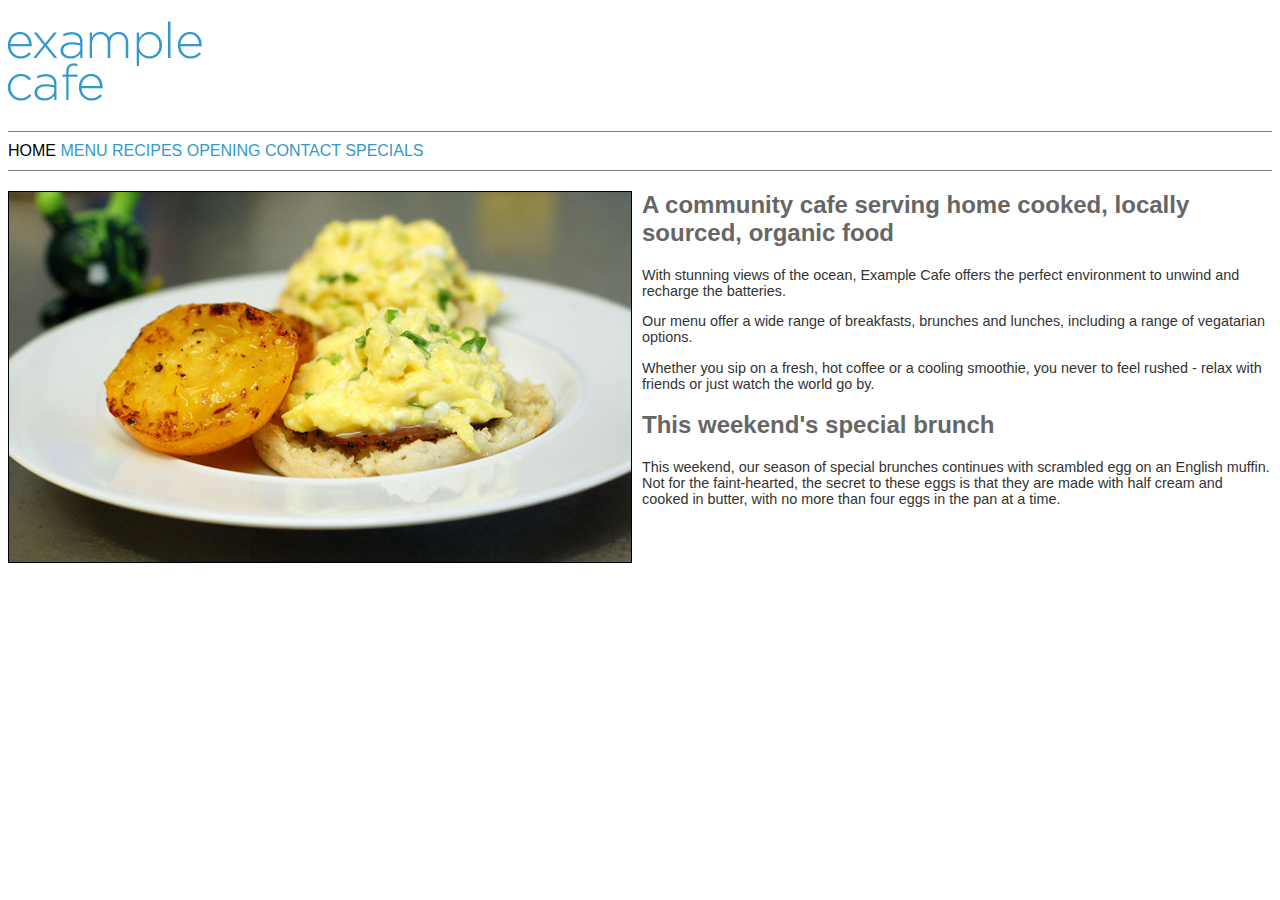
<file: New folder/index.html>
<!DOCTYPE html>
<html>
<head>

	<title>Example Cafe - community cafe in Newquay, Cornwall, UK </title>
	<link rel="shortcut icon" type="image/jpg" href="images/favicon.jpg">
	<link rel="stylesheet" type="text/css" href="interface.css">

</head>
<div id="page">
<body>
	<h1><img src="images/logo.gif" alt="fancy heading" width="194" height="80" /></h1>
	  
	  <div id="navigation">
        HOME
        <a href="menu.html">MENU</a>
        <a href="recipes.html">RECIPES</a>
        <a href="opening.html">OPENING</a>
        <a href="contact.html">CONTACT</a>
        <a href="specials.html">SPECIALS</a>
    </div>

    <img class="main_image" src="images/scrambled_eggs.jpg" width="622" height="370" alt="photo of scrambled eggs on an english muffin" align="left" />

	<h2>A community cafe serving home cooked, locally sourced, organic food</h2>
	  <p>With stunning views of the ocean, Example Cafe offers the perfect environment to unwind and recharge the batteries.</p>
	  <p>Our menu offer a wide range of breakfasts, brunches and lunches, including a range of vegatarian  options.</p>
	  <p>Whether you sip on a fresh, hot coffee or a cooling smoothie, you never to feel rushed - relax with friends or just watch the world go by. </p>
	     <h2>This weekend's special brunch</h2>
	        <p>This weekend, our season of special brunches continues with scrambled egg on an English muffin. Not for the faint-hearted, the secret to these eggs is that they are made with half cream and cooked in butter, with no more than four eggs in the pan at a time.</p>

</div>
</body>
</html>
</file>
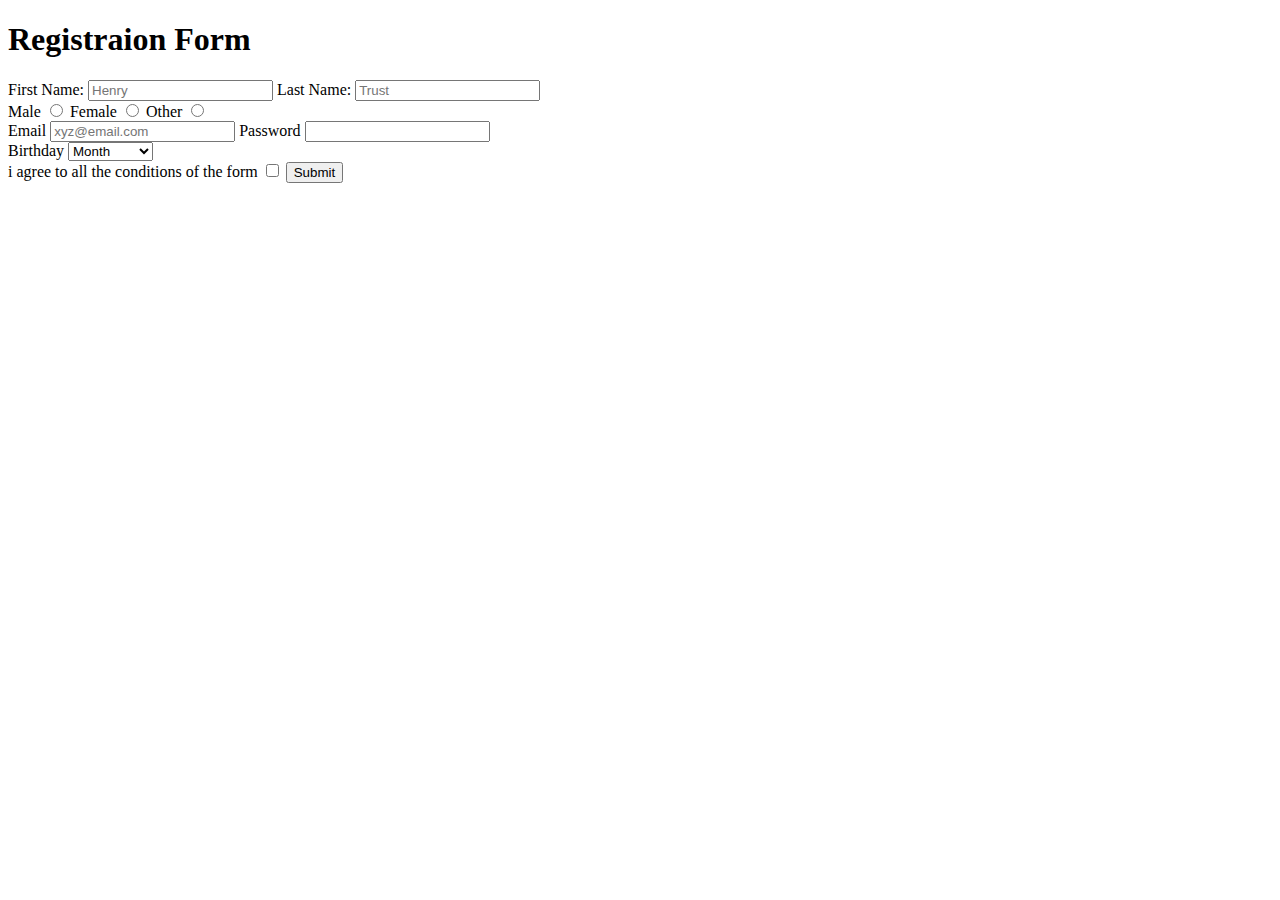
<file: Forms.html>
<!Doctype html>
	<!DOCTYPE html>
	<html>
	<head>
		<title> This is to Create a Form </title>
	</head>
	<body>
	    <h1> Registraion Form </h1>

	    <div id="Reg-Form">
	    	

             <form action=""  method="">
             	
                    <label for="First-name">First Name:</label>
             	    <input type="Text" name="First-name" placeholder="Henry" required>


             	     <label for="Last-name">Last Name:</label>
             	    <input type="Text" name="Last-name" placeholder="Trust" required>


                 
                 <div>
                 	
                 	<label for="gender-male">Male</label>
                 	<input type="radio" name="gender-choice" value="choice-1">


                 	<label for="gender-female">Female</label>
                 	<input type="radio" name="gender-choice" value="choice-2">


                 	<label for="other">Other</label>
                 	<input type="radio" name="gender-choice" value="choice-3">

                 </div>


                    
                 <div>
                 	

                 	    <label for="email">Email</label>
                 	<input type="email" name="gender-choice" placeholder="xyz@email.com">



                 	<label for="password">Password</label>
                 	<input type="password" name="password" >

                 </div>



                <div>


                      <label for="Month">Birthday</label>
                	<select name="Month"> 
                              
                              <option  value="0" selected disabled>Month</option>
                	        <option   value="Jan">January</option>
                	        <option   value="Feb">febuary</option>
                	        <option   value="Mar">march</option>
                	        <option   value="Apr">april</option>
                	        <option   value="May">may</option>
                	        <option   value="june">june</option>
                	        <option   value="july">july</option>
                	        <option   value="Aug">august</option>
                	        <option   value="Sep">september</option>
                	        <option   value="Oct">october</option>
                	        <option   value="Nov">november</option>
                	        <option   value="Dec">december</option>
                	
                     </select>

                </div>


                     <label for="agree"> i agree to all the conditions of the form </label>
                     <input type="checkbox" name="agree">

                     <button type="submit">Submit</button>





             </form>




	    </div>

    </body>
	</html>
</file>
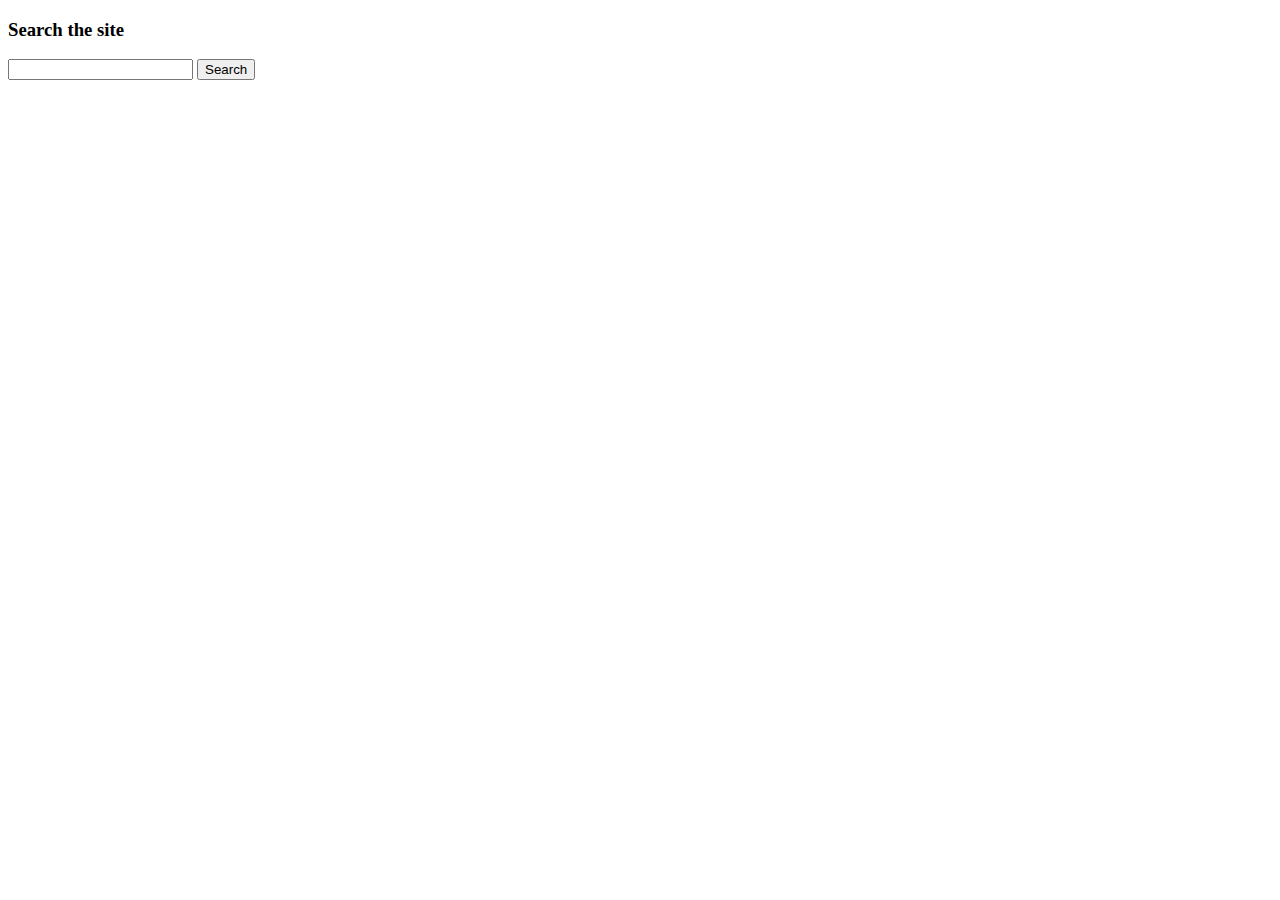
<file: Forms2.html>
<!DOCTYPE html>
<html>
<head>
	<meta charset="utf-8">
	<title>	</title>
</head>
<body>

	<form action="http://www.example.org/search.aspx" method="get">
		<h3>Search the site</h3>
		<input type="text" name="txtSearchItem"  />
		<input type="submit" value="Search" />
	</form>
	
</body>
</html>
</file>
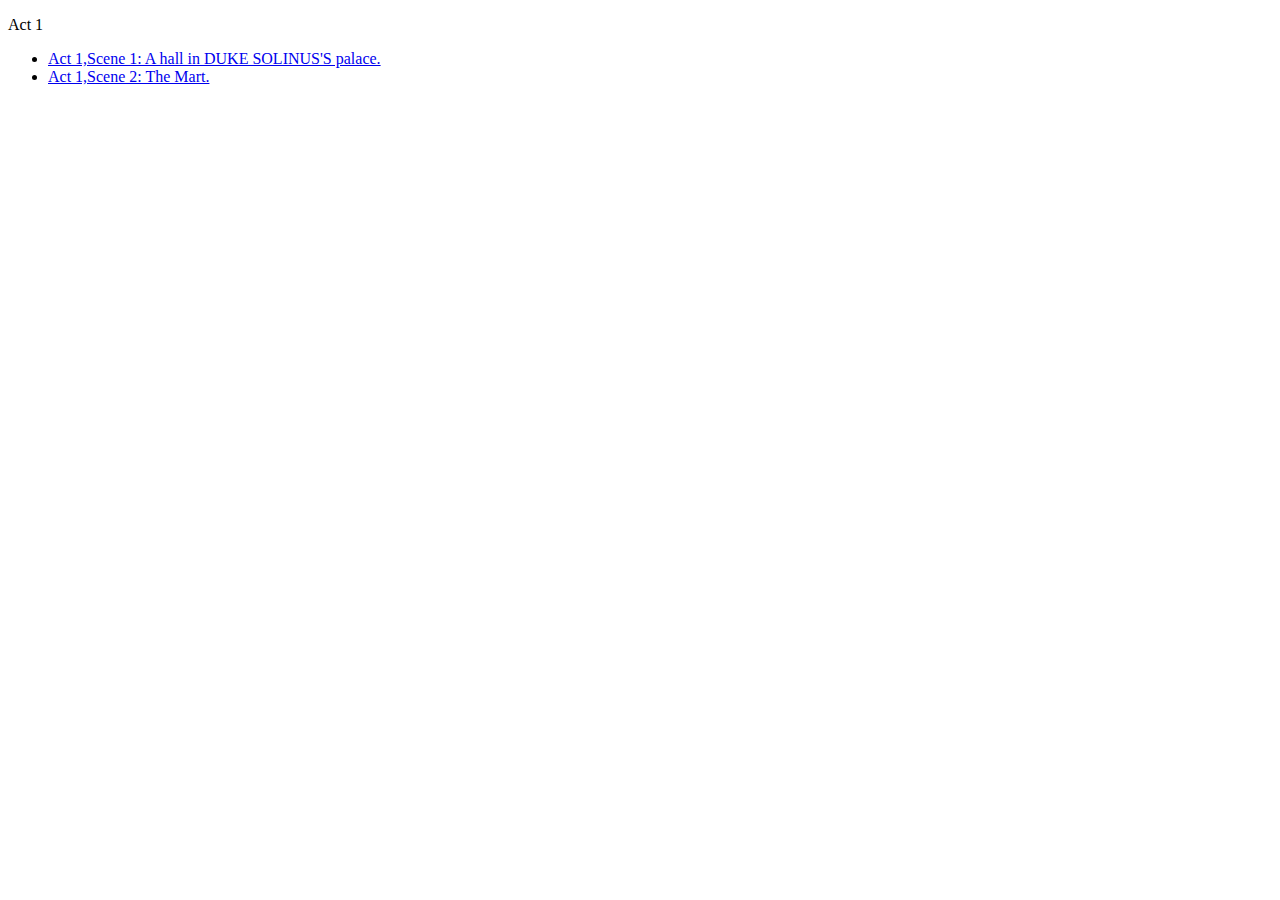
<file: navigation.html>
<!DOCTYPE html>
<html>
<head>
	<meta charset="utf-8">
	<title>Navigation</title>
</head>
<body>
	<div>
		<p>
			Act 1
			<ul>
				<li><a href="comedyoferrors.html#act1_scene1" target="main_page">Act 1,Scene 1: A hall in DUKE SOLINUS'S palace.</a></li>
				<li><a href="comedyoferrors.html#act1_scene2" target="main_page">Act 1,Scene 2: The Mart.</a></li>
			</ul>
		</p>
	</div>

</body>
</html>
</file>
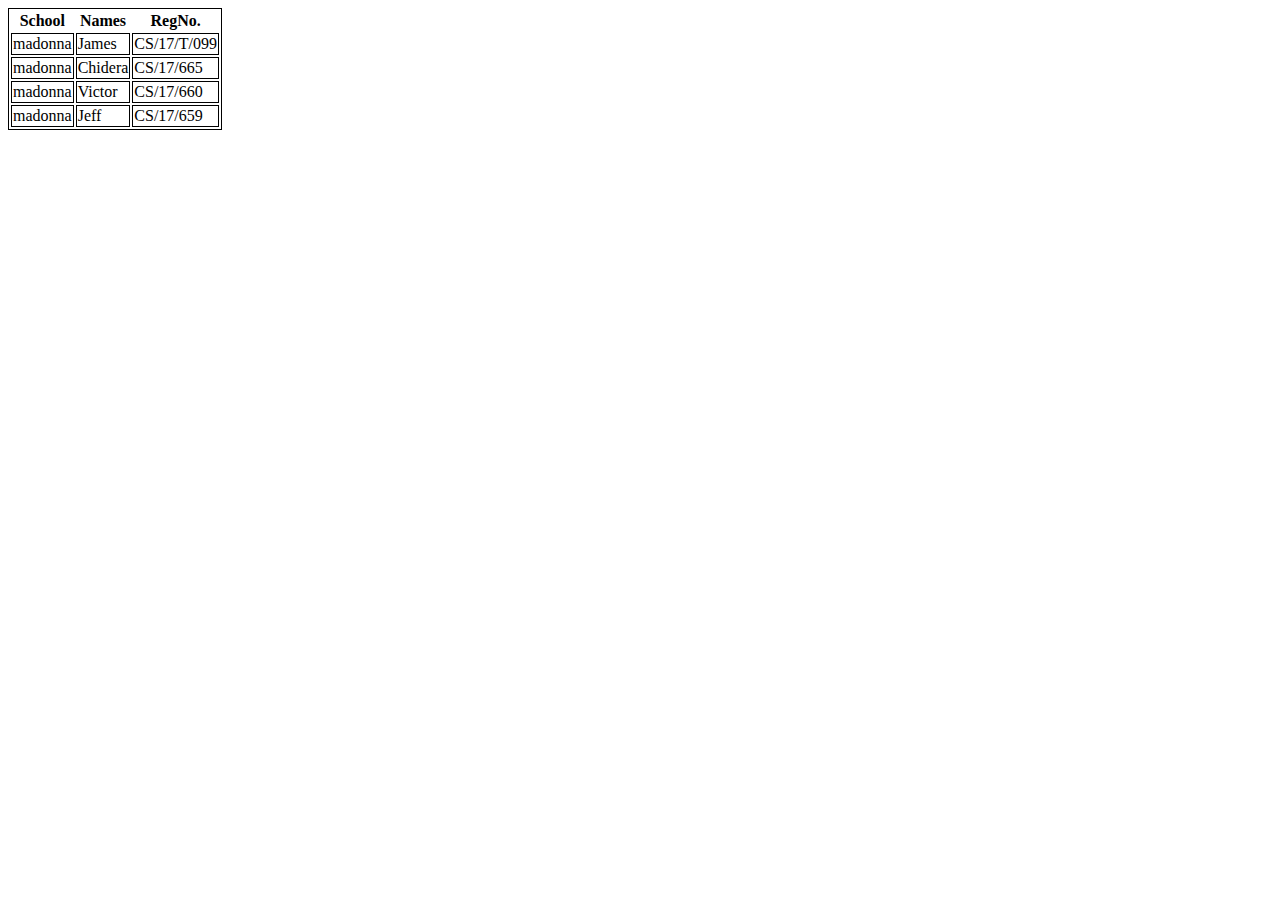
<file: Tables.html>
<!DOCTYPE html>
<html>
<head>
	
	<title>My first time creating tales</title>
    <style type="text/css">
    	

             table{

                 border: 1px solid black;

             }
                    

            td{
            	border: 1px solid black;
            }



    </style>





</head>
<body>



	<table>
		     
		     <thead>

		     	       <th>School</th>
		     	       <th>Names</th>
		     	       <th>RegNo.</th>
		  
		     </thead>


		  <tr>
		  	    
		  	    <td>madonna</td>
		  	    <td>James</td>
		  	    <td>CS/17/T/099</td>
		  	    
		  </tr>




		 <tr>
		  	    
		  	    <td>madonna</td>
		  	    <td>Chidera</td>
		  	    <td>CS/17/665</td>
		  	    
		  </tr>


		   <tr>
		  	    
		  	    <td>madonna</td>
		  	    <td>Victor</td>
		  	    <td>CS/17/660</td>
		  	    
		  </tr>


		   <tr>
		  	    
		  	    <td>madonna</td>
		  	    <td>Jeff</td>
		  	    <td>CS/17/659</td>
		  	    
		  </tr>










	</table>

</body>
</html>
</file>
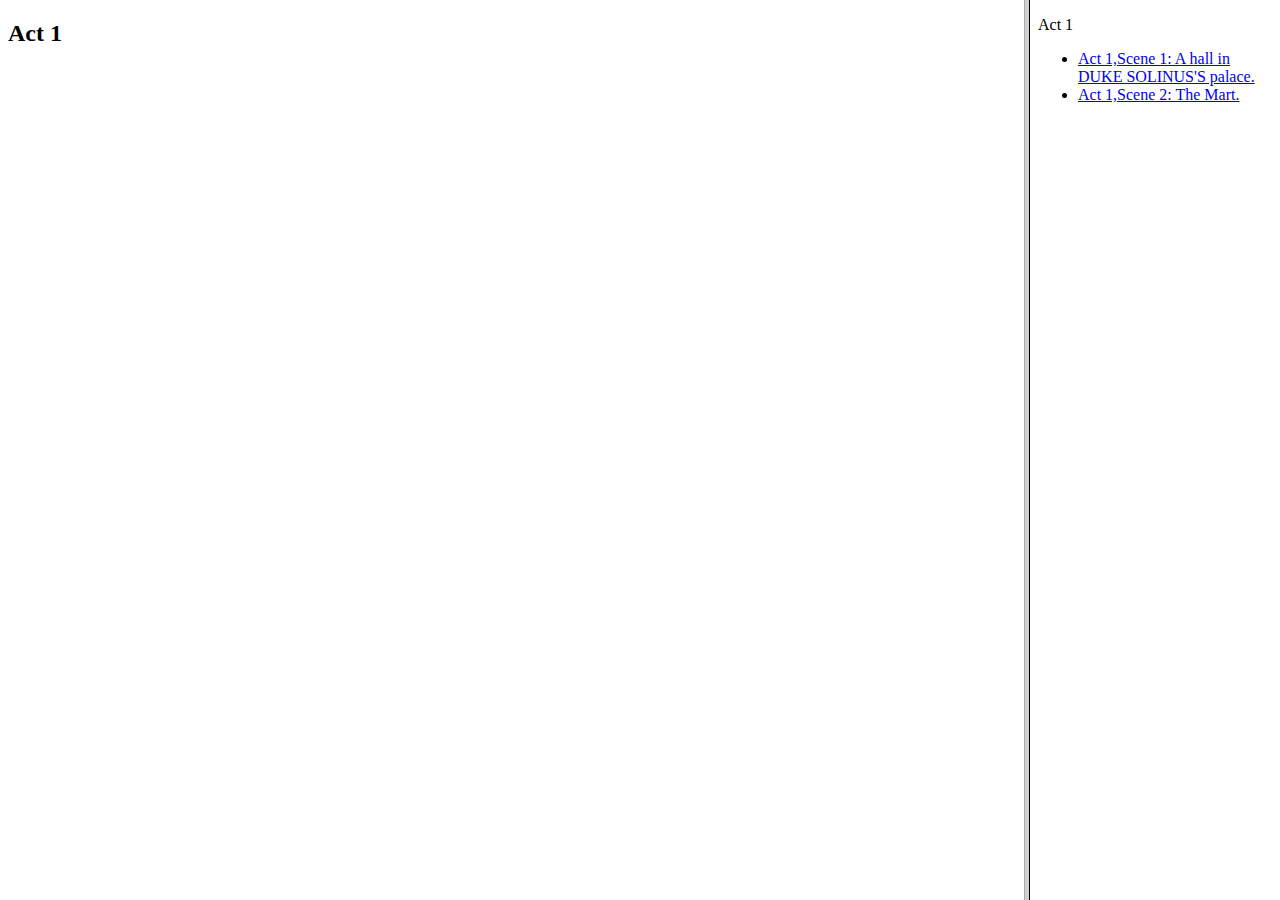
<file: viewer.html>
<!DOCTYPE html>
<html>
<head>
    <meta charset="utf-8">
    <title>A Comedy Of Error</title>
</head>
<frameset cols="*,250">
    <frame src="comedyoferrors.html" name="main_page" />
    <frame src="navigation.html" scrolling="no" />
</frameset>
<noframes>
    <body>
    This site uses a technology called frames. Unfortunately, your browser does not support this technolgy. Please upgrade your browser and visit us again! 
    <a href="comedyoferrors.html">Click here to view A Coomedy Of Error without links to Scene</a>
</body>
</noframes>
</html>
</file>
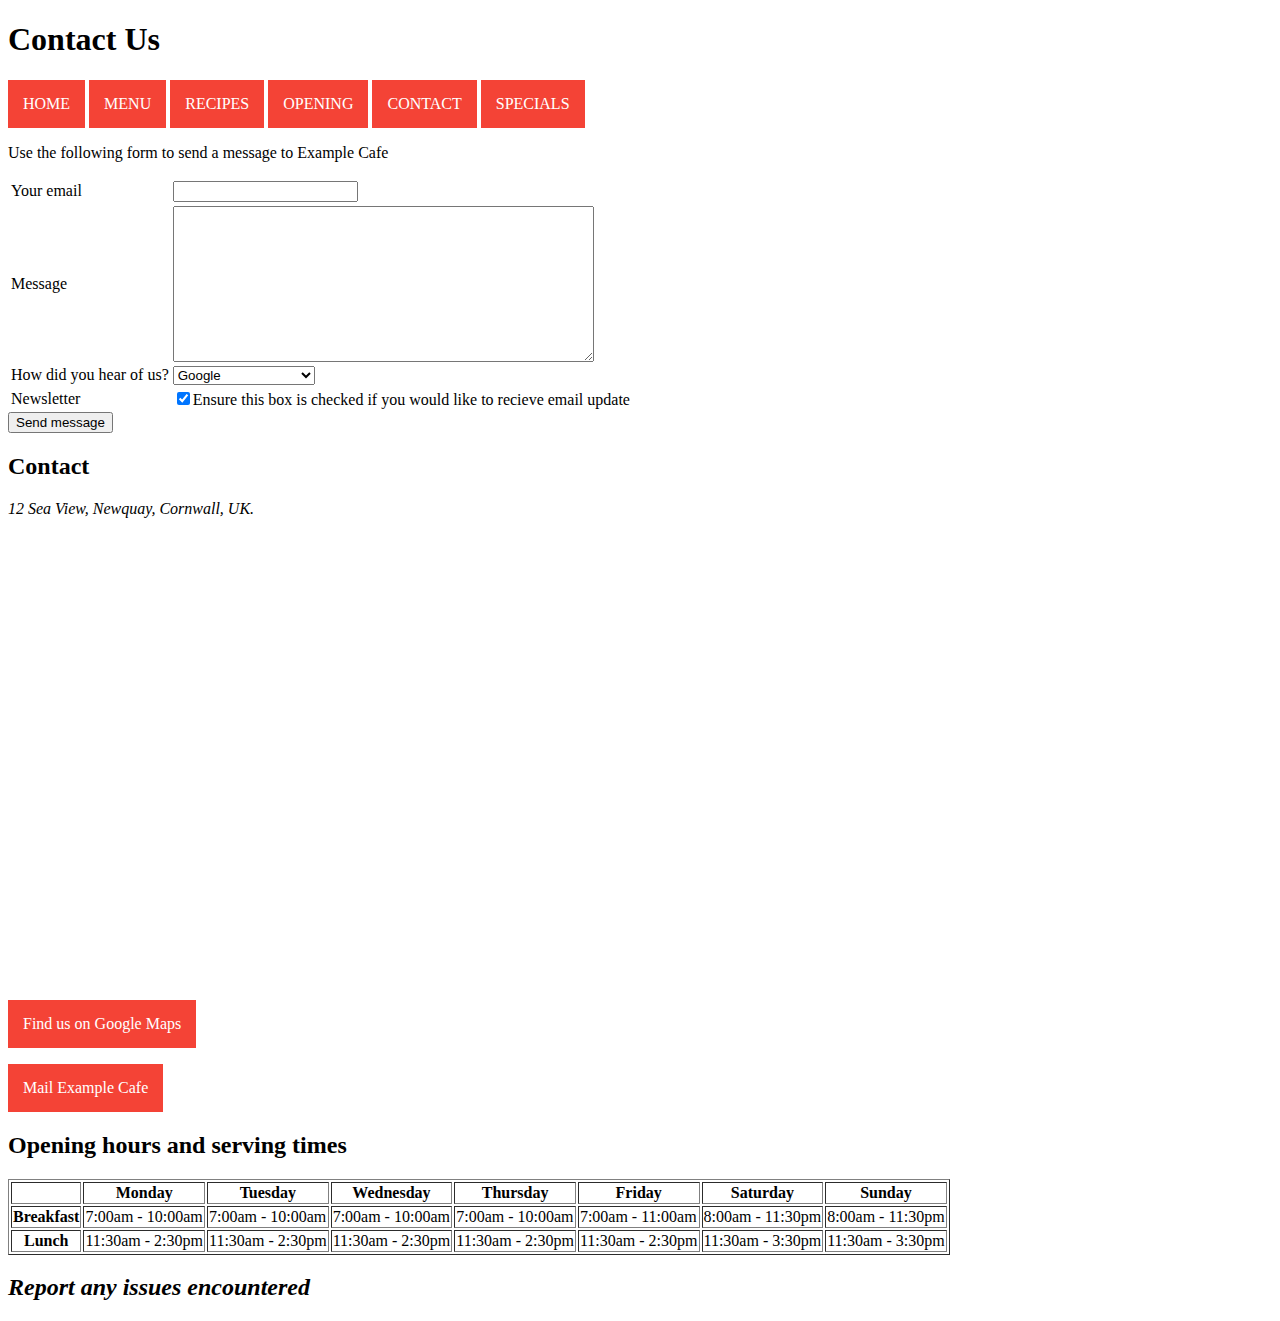
<file: New folder/contact.html>
<!DOCTYPE html PUBLIC "-//W3C//DTD XHTML 1.0 Transitional//EN" "http://www.w3.org/TR/xhtml1/DTD/xhtml1-transitional.dtd">
<html xmlns="http://www.w3.org/1999/xhtml">
<head>
	<meta charset="utf-8">
	<title>Example Cafe - community cafe in Newquay, Cornwal, UK</title>
	<link rel="shortcut icon" type="image/jpg" href="images/favicon.jpg">
	<meta http-equiv="Content-Type" content="text/html; charset=iso=8859-1" />
<style type="text/css">
	
a:link, a:visited {
	text-decoration: none;
	padding: 15px 15px;
	background-color: #f44336;
	color: white;
	text-align: center;
	display: inline-block;
}	
a:hover, a:visited {
	background-color: rgb(255, 00, 00);
}

</style>


</head>

<body>

	<h1>Contact Us</h1>
	<div>
		<a href="index.html">HOME</a>
		<a href="menu.html">MENU</a>
		<a href="recipes.html">RECIPES</a>
		<a href="opening.html">OPENING</a>
		<a href=" ">CONTACT</a>
		<a href="specials.html">SPECIALS</a>
		
	</div>
	<p>Use the following form to send a message to Example Cafe</p>

	<table>
		<tr>
			<td><label for="emailForm">Your email</label></td>
			<td><input type="text" name="txtForm" id="emailForm" size="20" maxlength="250"></td>
		</tr>
		<tr>
			<td>Message</td>
			<td><textarea name="txtBody" id="emailBody" cols="50" rows="10"></textarea></td>
		</tr>
		<tr>
			<td>How did you hear of us?</td>
			<td>
				<select name="selReferrer">
					<option value="google">Google</option>
					<option value="ad">Local newspaper ad</option>
					<option value="friend">Friend</option>
					<option value="other">Other</option>
				</select>
			</td>
		</tr>
		<tr>
			<td>Newsletter</td>
			<td><input type="checkbox" name="chkBody" id="newsletterSignup" checked="checked" />Ensure this box is checked if you would like to recieve email update</td>
		</tr>
	</table>
	<input type="submit" value="Send message">

     <h2>Contact</h2>
     <p> <address>12 Sea View, Newquay, Cornwall, UK.</address></p>

     <iframe src="https://www.google.com/maps/embed?pb=!1m18!1m12!1m3!1d81361.20503961328!2d-5.14692668363325!3d50.41245352640335!2m3!1f0!2f0!3f0!3m2!1i1024!2i768!4f13.1!3m3!1m2!1s0x486b0c115ab95687%3A0xc49b1af1e0545263!2sNewquay%2C%20UK!5e0!3m2!1sen!2sng!4v1638204055673!5m2!1sen!2sng" width="600" height="450" style="border:0;" allowfullscreen="" loading="lazy"></iframe>

     
     <p><a href="http://maps.google.com/maps?q=newquay">Find us on Google Maps</a></p>
     <p><a href="mailto:info@examplecafe.com">Mail Example Cafe</a></p>
      
       <h2>Opening hours and serving times</h2>
    
    <table border="1">
    	<tr>
    		<th></th>
    		<th>Monday</th>
    		<th>Tuesday</th>
    		<th>Wednesday</th>
    		<th>Thursday</th>
    		<th>Friday</th>
    		<th>Saturday</th>
    		<th>Sunday</th>
    	</tr>
    	<tr>
    		<th>Breakfast</th>
    		<td>7:00am - 10:00am</td>
    		<td>7:00am - 10:00am</td>
    		<td>7:00am - 10:00am</td>
    		<td>7:00am - 10:00am</td>
    		<td>7:00am - 11:00am</td>
    		<td>8:00am - 11:30pm</td>
    		<td>8:00am - 11:30pm</td>
    	</tr>
    	<tr>
    		<th>Lunch</th>
    		<td>11:30am - 2:30pm</td>
    		<td>11:30am - 2:30pm</td>
    		<td>11:30am - 2:30pm</td>
    		<td>11:30am - 2:30pm</td>
    		<td>11:30am - 2:30pm</td>
    		<td>11:30am - 3:30pm</td>
    		<td>11:30am - 3:30pm</td>
    	</tr>
    </table>
    <footer>
    	<div>
    		<h2><i>Report any issues encountered</i></h2>
    	</div>
    </footer>




</body>
</html>
</file>
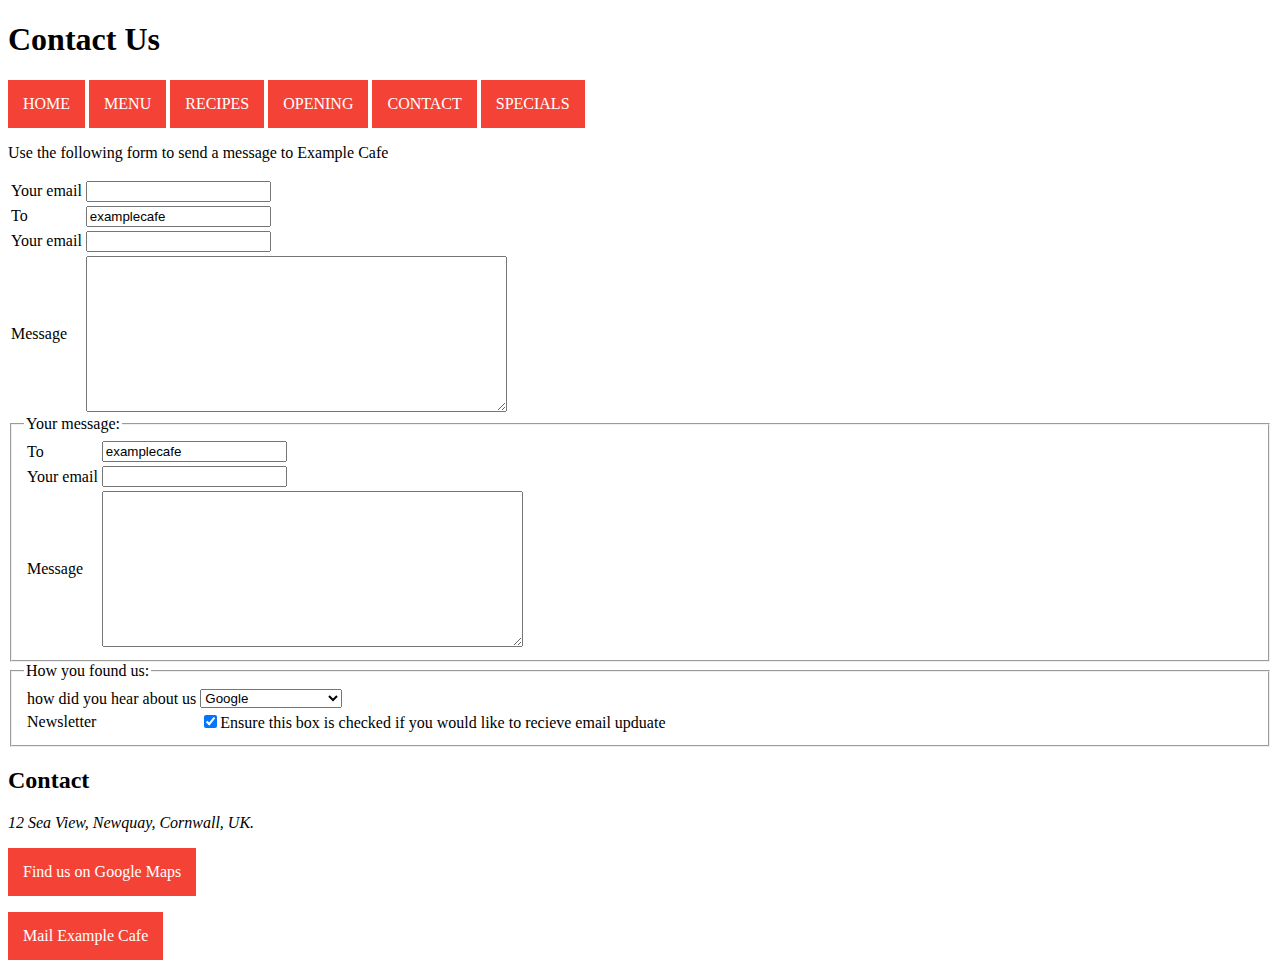
<file: New folder/emailForm2.html>
<!DOCTYPE html PUBLIC "-//W3C//DTD XHTML 1.0 Transitional//EN" "http://www.w3.org/TR/xhtml1/DTD/xhtml1-transitional.dtd">
<html xmlns="http://www.w3.org/1999/xhtml">
<head>
	<meta charset="utf-8">
	<title>Example Cafe - community cafe in Newquay, Cornwal, UK</title>
	<link rel="shortcut icon" type="image/jpg" href="images/favicon.jpg">
	<meta http-equiv="Content-Type" content="text/html; charset=iso=8859-1" />
<style type="text/css">
	
a:link, a:visited {
	text-decoration: none;
	padding: 15px 15px;
	background-color: #f44336;
	color: white;
	text-align: center;
	display: inline-block;
}	
a:hover, a:visited {
	background-color: rgb(255, 00, 00);
}

</style>


</head>

<body>

	<h1>Contact Us</h1>
	<div>
		<a href="index.html">HOME</a>
		<a href="menu.html">MENU</a>
		<a href="recipes.html">RECIPES</a>
		<a href="opening.html">OPENING</a>
		<a href=" ">CONTACT</a>
		<a href="specials.html">SPECIALS</a>
		
	</div>
	<p>Use the following form to send a message to Example Cafe</p>

	<table>
		<tr>
			<td><label for="emailForm">Your email</label></td>
			<td><input type="text" name="txtForm" id="emailForm" size="20" tabindex="1" maxlength="250" /></td>
		</tr>
		<tr>
			<td><label for="emailTo">To</label></td>
			<td><input type="text" name="txtTo" readonly="readonly" id="emailTo" size="20" value="examplecafe" /></td>
		</tr>
		<tr>
			<td><label for="emailForm">Your email</label></td>
			<td><input type="text" name="txtForm" id="emailForm" size="20" tabindex="1" maxlength="250" /></td>
		</tr>
		<tr>
			<td><label for="emailBody">Message</label></td>
			<td><textarea name="txtBody" id="emailForm" id="emailBody" cols="50" rows="10" tabindex="2"></textarea></td>
		</tr>
	</table>
	<!--this field is broken down into sections-->
	<fieldset>
		<legend>Your message:</legend>
		<table>
			<tr>
				<td><label for="emailTo">To</label></td>
				<td><input type="text" name="txtTo" readonly="readonly" id="emailTo" size="20" value="examplecafe" /></td>
			</tr>
			<tr>
				<td><label for="emailForm">Your email</label></td>
				<td><input type="text" name="txtForm" id="emailForm" size="20" tabindex="1" maxlength="250"></td>
			</tr>
			<tr>
				<td><label for="emailBody">Message</label></td>
				<td><textarea name="txtBody" id="emailBody" cols="50" rows="10" tabindex="2"></textarea></td>
			</tr>
		</table>
	</fieldset>

	<fieldset>
		<legend>How you found us:</legend>
		<table>
			<tr>
				<td><label for="emailBody">how did you hear about us</label></td>
				<td>
					<select name="selReferrer">
						<option value="google">Google</option>
						<option value="ad">Local newspaper ad</option>
						<option value="friend">Friend</option>
					</select>
				</td>
			</tr>
			<tr>
				<td><label for="newsletterSignup">Newsletter</label></td>
				<td><input type="checkbox" name="chkBody" id="newsletterSignup" checked="checked" />Ensure this box is checked if you would like to recieve email upduate</td>
			</tr>
		</table>
	</fieldset>
	

     <h2>Contact</h2>
     <p> <address>12 Sea View, Newquay, Cornwall, UK.</address></p>
     <p><a href="http://maps.google.com/maps?q=newquay">Find us on Google Maps</a></p>
     <p><a href="mailto:info@examplecafe.com">Mail Example Cafe</a></p>
</body>
</html>
</file>
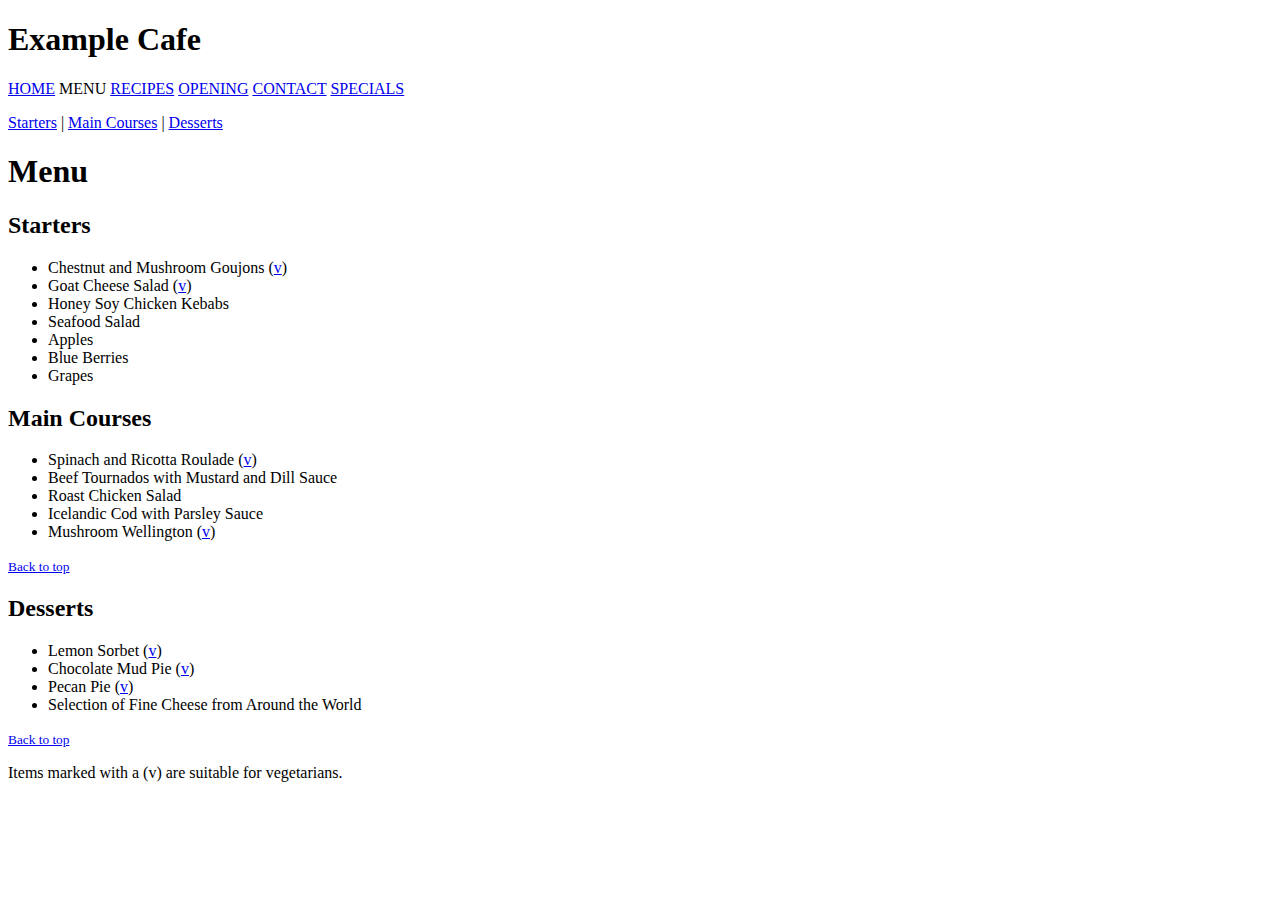
<file: New folder/menu.html>
<?xml version="1.0" ?>
<!DOCTYPE html PUBLIC "-//W3C//DTD XHTML 1.0 Strict//EN"
    "http://www.w3.org/TR/xhtml1/DTD/xhtml1-strict.dtd">
<html xmlns="http://www.w3.org/1999/xhtml" lang="en" xml:lang="en">
<head>
	<meta charset="utf-8">
	<title>Example Cafe - community cafe in Newquay, Cornwal, UK</title>
    <link rel="shortcut icon" type="image/jpg" href="images/favicon.jpg">
</head>
<body>
    <h1><a id="top">Example Cafe</a></h1>

    <div>
        <a href="index.html">HOME</a>
        MENU
        <a href="recipes.html">RECIPES</a>
        <a href="opening.html">OPENING</a>
        <a href="contact.html">CONTACT</a>
        <a href="specials.html">SPECIALS</a>
    </div>

    <p><a href="#starters">Starters</a>  |  <a href="#mains">Main Courses</a>  |  <a href="#desserts">Desserts</a></p>


    <h1><a id="top">Menu</a></h1>
    

    <h2><a id="starters">Starters</a></h2>
    <ul>
        <li>Chestnut and Mushroom Goujons (<a href="#vege">v</a>)</li>
        <li>Goat Cheese Salad (<a href="#vege">v</a>)</li>
        <li>Honey Soy Chicken Kebabs</li>
        <li>Seafood Salad</li>
        <li>Apples</li>
        <li>Blue Berries</li>
        <li>Grapes</li>
    </ul>

    <h2><a id="mains">Main Courses</a></h2>
    <ul>
        <li>Spinach and Ricotta Roulade (<a href="#vege">v</a>)</li>
        <li>Beef Tournados with Mustard and Dill Sauce</li>
        <li>Roast Chicken Salad</li>
        <li>Icelandic Cod with Parsley Sauce</li>
        <li>Mushroom Wellington (<a href="#vege">v</a>)</li>
    </ul>
    <p><small><a href="#top">Back to top</a></small></p>

    <h2><a id="desserts">Desserts</a></h2>
    <ul>
        <li>Lemon Sorbet (<a href="#vege">v</a>)</li>
        <li>Chocolate Mud Pie (<a href="#vege">v</a>)</li>
        <li>Pecan Pie (<a href="#vege">v</a>)</li>
        <li>Selection of Fine Cheese from Around the World</li>
    </ul>
    <p><small><a href="#top">Back to top</a></small></p>


    <p><a id="vege">Items marked with a (v) are suitable for vegetarians.</a></p>

    

   
</body>
</html>
</file>
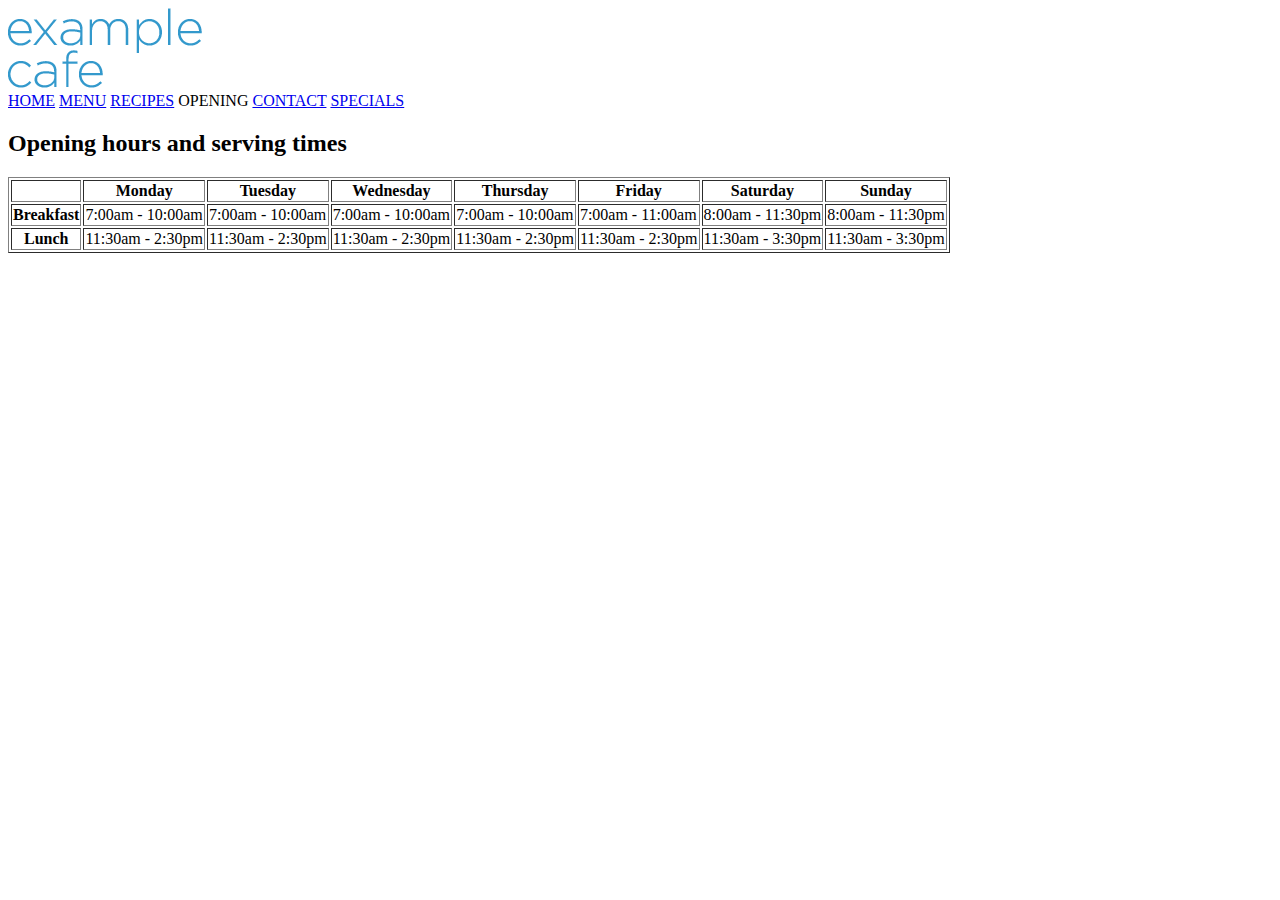
<file: New folder/opening.html>
<!DOCTYPE html>
<html>
<head>
	<meta charset="utf-8">
	<title>Example Cafe - Opening hours</title>
</head>
<body>
	<img src="images/logo.gif" alt="This is the logo for this site">
     
     <div>
		<a href="index.html">HOME</a>
		<a href="menu.html">MENU</a>
		<a href="recipes.html">RECIPES</a>
		OPENING
		<a href="contact.html">CONTACT</a>
		<a href="specials.html">SPECIALS</a>
		
	</div>
      <h2>Opening hours and serving times</h2>
    
    <table border="1">
    	<tr>
    		<th></th>
    		<th>Monday</th>
    		<th>Tuesday</th>
    		<th>Wednesday</th>
    		<th>Thursday</th>
    		<th>Friday</th>
    		<th>Saturday</th>
    		<th>Sunday</th>
    	</tr>
    	<tr>
    		<th>Breakfast</th>
    		<td>7:00am - 10:00am</td>
    		<td>7:00am - 10:00am</td>
    		<td>7:00am - 10:00am</td>
    		<td>7:00am - 10:00am</td>
    		<td>7:00am - 11:00am</td>
    		<td>8:00am - 11:30pm</td>
    		<td>8:00am - 11:30pm</td>
    	</tr>
    	<tr>
    		<th>Lunch</th>
    		<td>11:30am - 2:30pm</td>
    		<td>11:30am - 2:30pm</td>
    		<td>11:30am - 2:30pm</td>
    		<td>11:30am - 2:30pm</td>
    		<td>11:30am - 2:30pm</td>
    		<td>11:30am - 3:30pm</td>
    		<td>11:30am - 3:30pm</td>
    	</tr>
    </table>
</body>
</html>
</file>
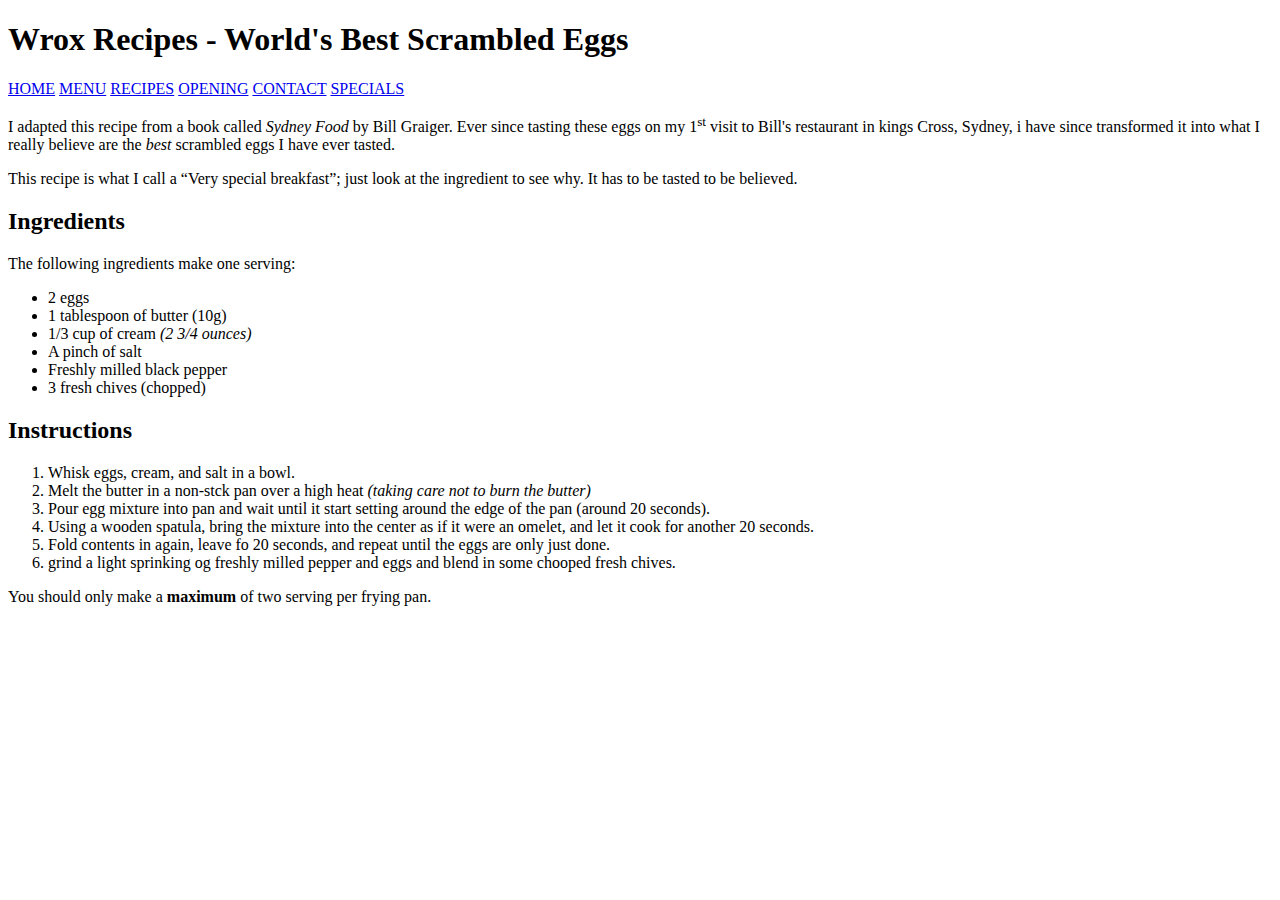
<file: New folder/recipes.html>
<!DOCTYPE html>
<html>
<head>
	<meta charset="utf-8">
	<title>Wrox Recipes - world's Best Scrambled Eggs</title>
	<link rel="shortcut icon" type="image/jpg" href="images/favicon.jpg">
</head>
<body>

	<h1>Wrox Recipes - World's Best Scrambled Eggs</h1>

	 <div>
        <a href="index.html">HOME</a>
        <a href="menu.html">MENU</a>
        <a href="recipes.html">RECIPES</a>
        <a href="opening.html">OPENING</a>
        <a href="contact.html">CONTACT</a>
        <a href="specials.html">SPECIALS</a>
    </div>

	<p>I adapted this recipe from a book called <cite cite="http://www.amazon.com/exec/obidos/tg/detail/0864119917/">Sydney Food</cite> by Bill Graiger. Ever since tasting these eggs on my 1<sup>st</sup> visit to Bill's restaurant in kings Cross, Sydney, i have since transformed it into what I really believe are the <em>best</em> scrambled eggs I have ever tasted.</p>

	<p>This recipe is what I call a <q>Very special breakfast</q>; just look at the ingredient to see why. It has to be tasted to be believed.</p>

	<h2>Ingredients</h2>

	<p>The following ingredients make one serving:</p>

	  <ul>
	  	<li>2 eggs</li>
	  	<li>1 tablespoon of butter (10g)</li>
	  	<li>1/3 cup of cream <i> (2 3/4 ounces)</i></li>
	  	<li>A pinch of salt</li>
	  	<li>Freshly milled black pepper</li>
	  	<li>3 fresh chives (chopped)</li>
	  </ul>

	<h2>Instructions</h2>

	  <ol>
	  	<li>Whisk eggs, cream, and salt in a bowl.</li>
	  	<li>Melt the butter in a non-stck pan over a high heat <i>(taking care not to burn the butter)</i></li>
	  	<li>Pour egg mixture into pan and wait until it start setting around the edge of the pan (around 20 seconds).</li>
	  	<li>Using a wooden spatula, bring the mixture into the center as if it were an omelet, and let it cook for another 20 seconds.</li>
	  	<li>Fold contents in again, leave fo 20 seconds, and repeat until the eggs are only just done.</li>
	  	<li>grind a light sprinking og freshly milled pepper and eggs and blend in some chooped fresh chives. </li>
	  </ol>
	  <p>You should only make a <strong>maximum</strong> of two serving per frying pan.</p>


</body>
</html>
</file>
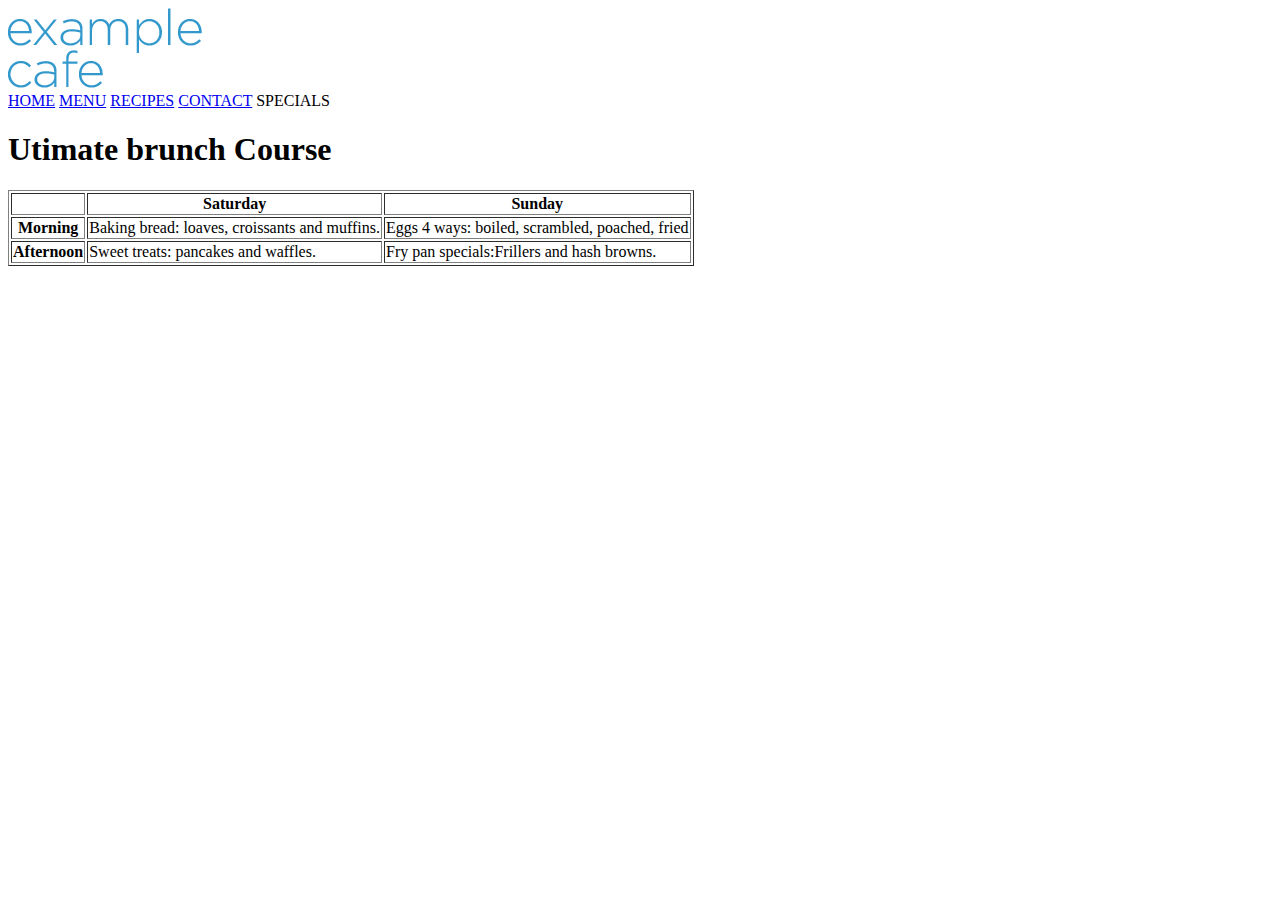
<file: New folder/specials.html>
<?xml version="1.0" encoding="UTF-8"?>
<!DOCTYPE html PUBLIC "-//W3C//DTD XHTML 1.0 Strict//EN"
    "http://www.w3.org/TR/xhtml1/DTD/xhtml1-strict.dtd">
<html xmlns="http://www.w3.org/1999/xhtml" lang="en" xml:lang="en">
<head>
	<meta charset="utf-8">
	<title>Ultimate brunch course</title>
</head>
<body>
	<img src="images/logo.gif" alt="logo for the page">

	<div>
		<a href="index.html">HOME</a>
		<a href="menu.html">MENU</a>
		<a href="recipes.html">RECIPES</a>
		<a href="contact.html">CONTACT</a>
		SPECIALS
	</div>

	<h1>Utimate brunch Course</h1>

<table border="1">
	<tr>
		<th></th>
		<th id="Saturday">Saturday</th>
		<th id="Sunday">Sunday</th>
	</tr>
	<tr>
		<th id="Morning">Morning</th>
		<td headers="Saturday Morning" abbr="Bread">Baking bread: loaves, croissants and muffins.</td>
		<td headers="Sunday Morning" abbr="Eggs">Eggs 4 ways: boiled, scrambled, poached, fried </td>
	</tr>
	<tr>
		<th id="Afternoon">Afternoon</th>
		<td headers="Saturday Afternoon" abbr="Sweeet breakfasts">Sweet treats: pancakes and waffles.</td>
		<td headers="Sunday Afternoon" abbr="fried foods">Fry pan specials:Frillers and hash browns. </td>
	</tr>
</table>
</body>
</html>
</file>
<file: New folder/interface.css>
/* style sheet for Example Cafe */

body {font-family: arial, verdana, sans-serif;}

h2 {georgia, times, serif;
    color: #666666;}

p {
	font-size: 90%;
	color: #333333;
}

#navigation a {
	color: #3399cc;
	text-decoration: none;

}

#navigation {
	border-top: 1px solid gray;
	border-bottom: 1px solid gray;
	padding-top: 10px;
	padding-bottom: 10px;
	margin-top: 20px;
	margin-bottom: 20px;
}

#page{
	
}

.main_image {
	border: 1px solid black;
	margin-bottom: 10px;
	margin-right: 10px;
	align: left;
}
</file>
